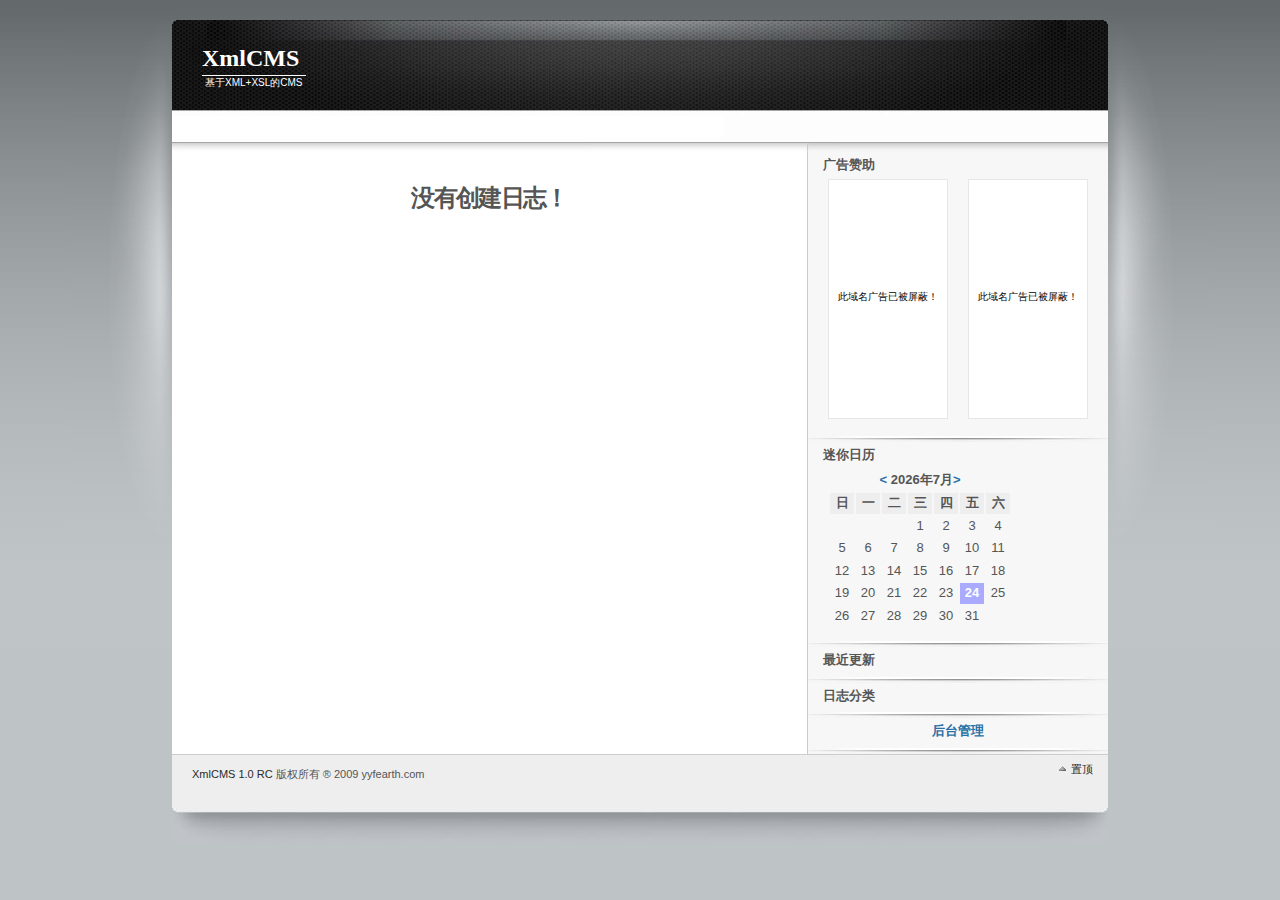
<file: trunk/index.html>
<!DOCTYPE html PUBLIC "-//W3C//DTD XHTML 1.1//EN" "http://www.w3.org/TR/xhtml11/DTD/xhtml11.dtd">
<html xmlns="http://www.w3.org/1999/xhtml" xml:lang="zh-hans">
	<head>
		<meta http-equiv="Content-Type" content="text/html; charset=utf-8" />
		<meta content="基于XML+XSL的CMS" name="description" />
		<title>载入中 - XmlCMS</title>
		<link rel="shortcut icon" href="images/XmlCMS.ico" type="image/x-icon" />
		<link rel="icon" href="images/XmlCMS.ico" type="image/x-icon" />
		<script type="text/javascript">
			var pass = !/msie [0-5]\.|firefox\/[0-2]|mozilla\/[0-3]|opera\/[0-7]/i.test(navigator.userAgent);
			if (pass) location.replace("latestday.xml");
		</script>
	</head>
	<body onload="if(!pass) document.getElementById('warnning').style.display = 'block'">
		<noscript>
			<p style="font-size:20pt;color:red;text-align:center">
				您的浏览器不支持或禁用了JavaScript!<br />
				系统无法自动跳转到最近更新信息。<br />
				没有JavaScript支持，系统部分功能会被禁用！
			</p>
		</noscript>
		<p style="font-size:15pt;color:red;text-align:center">
			注意：本系统支持的浏览器的最低版本<br />
			Internet Explorer 6.0（无明显缺陷）<br />
			Mozilla Firefox 2.0（页面显示有缺陷）<br />
			Opera 9.0<br />
			Google Chrome 1.0<br />
			Apple Safari 3.0<br />
			Netscape Navigator 8.0<br />
			基于IE内核的浏览器如 遨游、TheWorld、TT，依照系统IE版本≥6.0<br />
			如果您的浏览器低于以上版本或使用其他不支持XML+XSL的核心，<br />
			<span style="font-weight:bold">将无法正常的使用本系统！</span><br />
			推荐您使用本系统推荐的浏览器↓<br />
			→<a href="browsers.html">点击查看『推荐的浏览器』页面</a>←
		</p>
		<p id="warnning" style="display:none" style="font-size:12pt;color:green;text-align:center">
			您的浏览器经过检测，不符合以上要求！<br />
			如果你执意要进入，请点击下面的链接。<br />
			本系统在此情况下不保证内容和使用的正确性！<br />
		</p>
		<p style="font-size:25pt;text-align:center">
			<a href="latestday.xml">点此进入最近更新的一天</a><br />
			<a href="lastupdate.xml">点此进入最近更新的一篇日志</a><br />
			<a href="calendar.xml">点此查看所有日志标题列表</a><br />
		</p>
	</body>
</html>
</file>
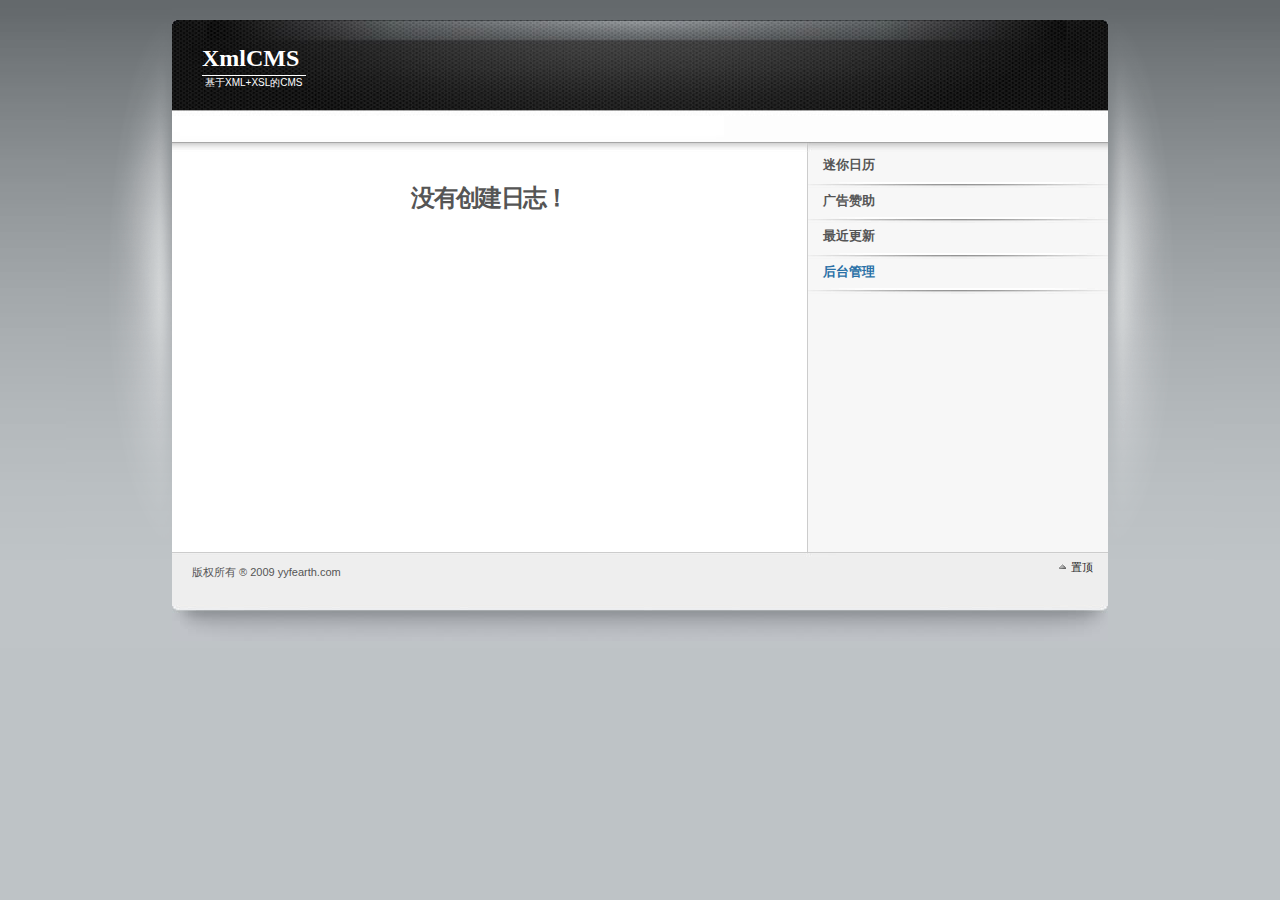
<file: branches/create_xml_for_year_day/trunk/index.html>
<!DOCTYPE html PUBLIC "-//W3C//DTD XHTML 1.1//EN" "http://www.w3.org/TR/xhtml11/DTD/xhtml11.dtd">
<html xmlns="http://www.w3.org/1999/xhtml" xml:lang="zh-hans">
<head>
	<meta http-equiv="Content-Type" content="text/html; charset=utf-8" />
	<meta content="基于XML+XSL的CMS" name="description" />
	<title>XmlCMS</title>
	<link rel="shortcut icon" href="images/XmlCMS.ico" type="image/x-icon" />
	<link rel="icon" href="images/XmlCMS.ico" type="image/x-icon" />
	<script type="text/javascript">
		if (!/msie [0-5]\.|firefox\/1|mozilla\/[0-3]|opera\/[0-7]/i.test(navigator.userAgent))
			location.replace("latestday.xml");
	</script>
</head>
<body>
	<noscript>
		<p style="font-size: 20pt; color: #ff0000; text-align: center">
			您的浏览器不支持或禁用了JavaScript!<br />
			系统无法自动跳转到最近更新信息。
		</p>
	</noscript>
	<p style="font-size: 15pt; color: #ff0000; text-align: center">
		注意：本系统支持的浏览器的最低版本<br />
		Internet Explorer 6.0<br />
		Mozilla Firefox 2.0<br />
		Opera 9.0<br />
		Google Chrome 1.0<br />
		Apple Safari 3.0<br />
		Netscape Navigator 8.0<br />
		基于IE内核的浏览器如 遨游、TheWorld、TT，依照系统IE版本≥6.0<br />
		如果您的浏览器低于以上版本或使用其他不支持XML+XSL的核心，将无法使用本系统！
	</p>
	<p style="font-size: 25pt; text-align: center">
		<a href="latestday.xml">点此进入最近更新的一天</a><br />
		<a href="lastupdate.xml">点此进入最近更新的一篇日志</a><br />
		<a href="calendar.xml">点此查看所有日志标题列表</a><br />
	</p>
</body>
</html>
</file>
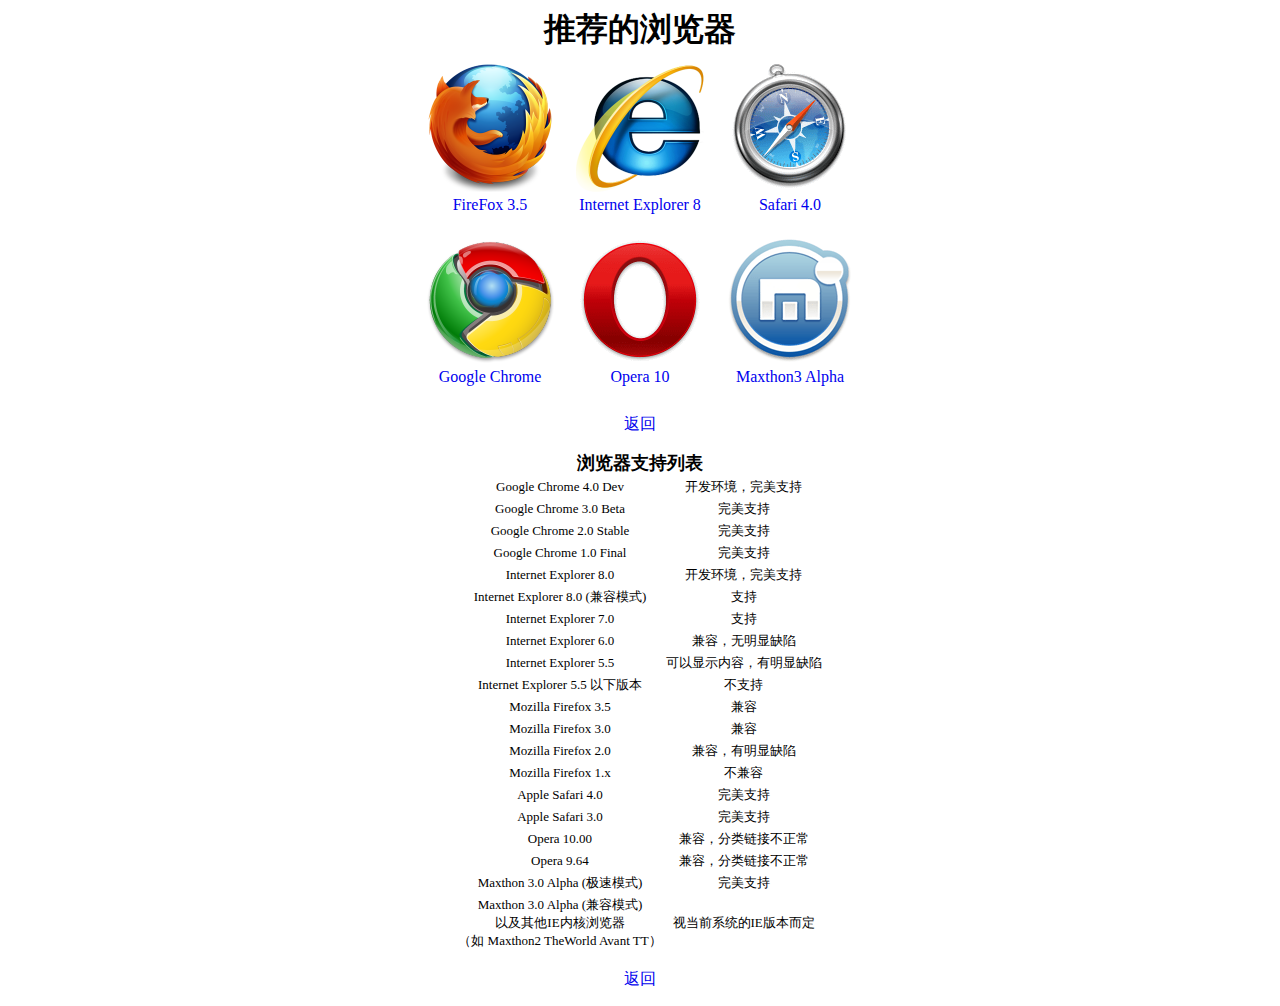
<file: browsers.html>
<!DOCTYPE html PUBLIC "-//W3C//DTD XHTML 1.1//EN" "http://www.w3.org/TR/xhtml11/DTD/xhtml11.dtd"><html xmlns="http://www.w3.org/1999/xhtml" xml:lang="zh-hans"><head><meta http-equiv="Content-Type" content="text/html; charset=utf-8" /><meta content="基于XML+XSL的CMS" name="description" /><title>推荐浏览器 - XmlCMS</title><link rel="shortcut icon" href="images/XmlCMS.ico" type="image/x-icon" /><link rel="icon" href="images/XmlCMS.ico" type="image/x-icon" /><style type="text/css">#recommend_browsers caption {font-size: xx-large;font-weight: bolder;}#recommend_browsers td {padding: 10px;text-align: center;}#browsers_list caption {font-size: large;font-weight: bolder;}#browsers_list td {text-align: center;font-size: small;}a {text-decoration: none;}a:hover {text-decoration: underline;}</style></head><body><div align="center"><table id="recommend_browsers"><caption>推荐的浏览器</caption><tr><td><a href="http://www.mozillaonline.com/" title="FireFox 3.5"><img alt="FireFox" src="images/firefox3.png" /><br/>FireFox 3.5</a></td><td><a href="http://www.microsoft.com/china/windows/internet-explorer/" title="Internet Explorer 8"><img alt="IE8" src="images/ie8.png" /><br/>Internet Explorer 8</a></td><td><a href="http://www.apple.com.cn/safari/download/" title="Safari 4.0"><img alt="Safari" src="images/safari.png" /><br/>Safari 4.0</a></td></tr><tr><td><a href="http://www.google.com/chrome/" title="Google Chrome"><img alt="Chrome" src="images/chrome.png" /><br/>Google Chrome</a></td><td><a href="http://www.opera.com/" title="Opera 10"><img alt="Opera 10" src="images/opera.png" /><br/>Opera 10</a></td><td><a href="http://gocn.maxthon.com/web/mx3/welcome/" title="Maxthon3 Alpha"><img alt="Maxthon3" src="images/maxthon3.png" /><br/>Maxthon3 Alpha</a></td></tr></table><p><a href="javascript:history.back()">返回</a></p><table id="browsers_list"><caption>浏览器支持列表</caption><tr><td>Google Chrome 4.0 Dev</td><td>开发环境，完美支持</td></tr><tr><td>Google Chrome 3.0 Beta</td><td>完美支持</td></tr><tr><td>Google Chrome 2.0 Stable</td><td>完美支持</td></tr><tr><td>Google Chrome 1.0 Final</td><td>完美支持</td></tr><tr><td>Internet Explorer 8.0</td><td>开发环境，完美支持</td></tr><tr><td>Internet Explorer 8.0 (兼容模式)</td><td>支持</td></tr><tr><td>Internet Explorer 7.0</td><td>支持</td></tr><tr><td>Internet Explorer 6.0</td><td>兼容，无明显缺陷</td></tr><tr><td>Internet Explorer 5.5</td><td>可以显示内容，有明显缺陷</td></tr><tr><td>Internet Explorer 5.5 以下版本</td><td>不支持</td></tr><tr><td>Mozilla Firefox 3.5</td><td>兼容</td></tr><tr><td>Mozilla Firefox 3.0</td><td>兼容</td></tr><tr><td>Mozilla Firefox 2.0</td><td>兼容，有明显缺陷</td></tr><tr><td>Mozilla Firefox 1.x</td><td>不兼容</td></tr><tr><td>Apple Safari 4.0</td><td>完美支持</td></tr><tr><td>Apple Safari 3.0</td><td>完美支持</td></tr><tr><td>Opera 10.00</td><td>兼容，分类链接不正常</td></tr><tr><td>Opera 9.64</td><td>兼容，分类链接不正常</td></tr><tr><td>Maxthon 3.0 Alpha (极速模式)</td><td>完美支持</td></tr><tr><td>Maxthon 3.0 Alpha (兼容模式)<br/>以及其他IE内核浏览器<br/>（如 Maxthon2 TheWorld Avant TT）</td><td>视当前系统的IE版本而定</td></tr></table><p><a href="javascript:history.back()">返回</a></p></div></body></html>
</file>
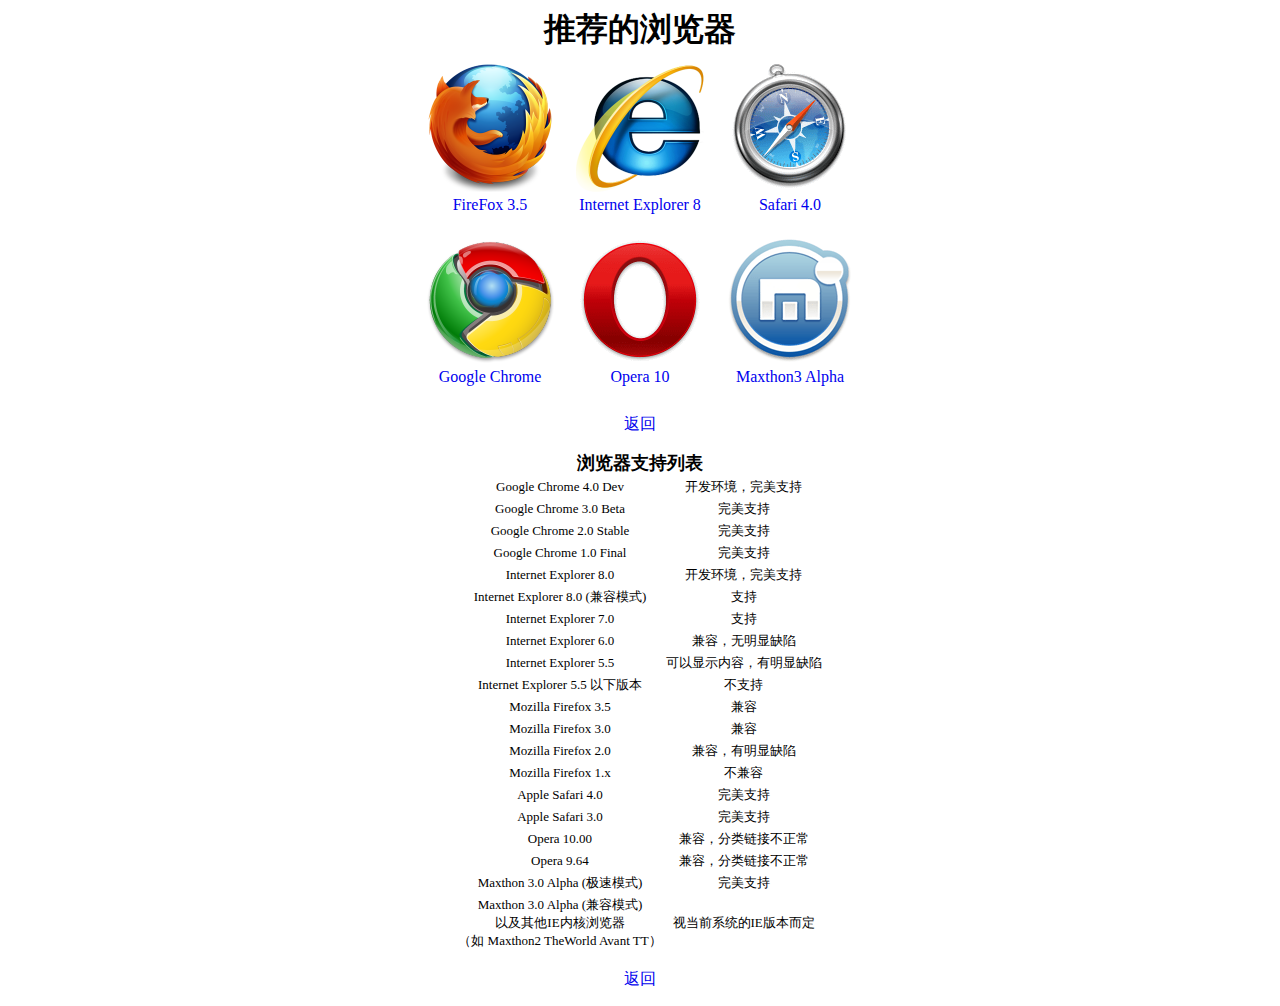
<file: trunk/browsers.html>
<!DOCTYPE html PUBLIC "-//W3C//DTD XHTML 1.1//EN" "http://www.w3.org/TR/xhtml11/DTD/xhtml11.dtd">
<html xmlns="http://www.w3.org/1999/xhtml" xml:lang="zh-hans">
	<head>
		<meta http-equiv="Content-Type" content="text/html; charset=utf-8" />
		<meta content="基于XML+XSL的CMS" name="description" />
		<title>推荐浏览器 - XmlCMS</title>
		<link rel="shortcut icon" href="images/XmlCMS.ico" type="image/x-icon" />
		<link rel="icon" href="images/XmlCMS.ico" type="image/x-icon" />
		<style type="text/css">
			#recommend_browsers caption {
				font-size: xx-large;
				font-weight: bolder;
			}
			#recommend_browsers td {
				padding: 10px;
				text-align: center;
			}
			#browsers_list caption {
				font-size: large;
				font-weight: bolder;
			}
			#browsers_list td {
				text-align: center;
				font-size: small;
			}
			a {
				text-decoration: none;
			}
			a:hover {
				text-decoration: underline;
			}
		</style>
	</head>
	<body>
		<div align="center">
			<table id="recommend_browsers">
				<caption>推荐的浏览器</caption>
				<tr>
					<td>
						<a href="http://www.mozillaonline.com/" title="FireFox 3.5">
							<img alt="FireFox" src="images/firefox3.png" />
							<br/>FireFox 3.5
						</a>
					</td>
					<td>
						<a href="http://www.microsoft.com/china/windows/internet-explorer/" title="Internet Explorer 8">
							<img alt="IE8" src="images/ie8.png" />
							<br/>Internet Explorer 8
						</a>
					</td>
					<td>
						<a href="http://www.apple.com.cn/safari/download/" title="Safari 4.0">
							<img alt="Safari" src="images/safari.png" />
							<br/>Safari 4.0
						</a>
					</td>
				</tr>
				<tr>
					<td>
						<a href="http://www.google.com/chrome/" title="Google Chrome">
							<img alt="Chrome" src="images/chrome.png" />
							<br/>Google Chrome
						</a>
					</td>
					<td>
						<a href="http://www.opera.com/" title="Opera 10">
							<img alt="Opera 10" src="images/opera.png" />
							<br/>Opera 10
						</a>
					</td>
					<td>
						<a href="http://gocn.maxthon.com/web/mx3/welcome/" title="Maxthon3 Alpha">
							<img alt="Maxthon3" src="images/maxthon3.png" />
							<br/>Maxthon3 Alpha
						</a>
					</td>
				</tr>
			</table>
			<p><a href="javascript:history.back()">返回</a></p>
			<table id="browsers_list">
				<caption>浏览器支持列表</caption>
				<tr><td>Google Chrome 4.0 Dev</td><td>开发环境，完美支持</td></tr>
				<tr><td>Google Chrome 3.0 Beta</td><td>完美支持</td></tr>
				<tr><td>Google Chrome 2.0 Stable</td><td>完美支持</td></tr>
				<tr><td>Google Chrome 1.0 Final</td><td>完美支持</td></tr>
				<tr><td>Internet Explorer 8.0</td><td>开发环境，完美支持</td></tr>
				<tr><td>Internet Explorer 8.0 (兼容模式)</td><td>支持</td></tr>
				<tr><td>Internet Explorer 7.0</td><td>支持</td></tr>
				<tr><td>Internet Explorer 6.0</td><td>兼容，无明显缺陷</td></tr>
				<tr><td>Internet Explorer 5.5</td><td>可以显示内容，有明显缺陷</td></tr>
				<tr><td>Internet Explorer 5.5 以下版本</td><td>不支持</td></tr>
				<tr><td>Mozilla Firefox 3.5</td><td>兼容</td></tr>
				<tr><td>Mozilla Firefox 3.0</td><td>兼容</td></tr>
				<tr><td>Mozilla Firefox 2.0</td><td>兼容，有明显缺陷</td></tr>
				<tr><td>Mozilla Firefox 1.x</td><td>不兼容</td></tr>
				<tr><td>Apple Safari 4.0</td><td>完美支持</td></tr>
				<tr><td>Apple Safari 3.0</td><td>完美支持</td></tr>
				<tr><td>Opera 10.00</td><td>兼容，分类链接不正常</td></tr>
				<tr><td>Opera 9.64</td><td>兼容，分类链接不正常</td></tr>
				<tr><td>Maxthon 3.0 Alpha (极速模式)</td><td>完美支持</td></tr>
				<tr><td>Maxthon 3.0 Alpha (兼容模式)<br/>以及其他IE内核浏览器<br/>（如 Maxthon2 TheWorld Avant TT）</td><td>视当前系统的IE版本而定</td></tr>
			</table>
			<p><a href="javascript:history.back()">返回</a></p>
		</div>
	</body>
</html>
</file>
